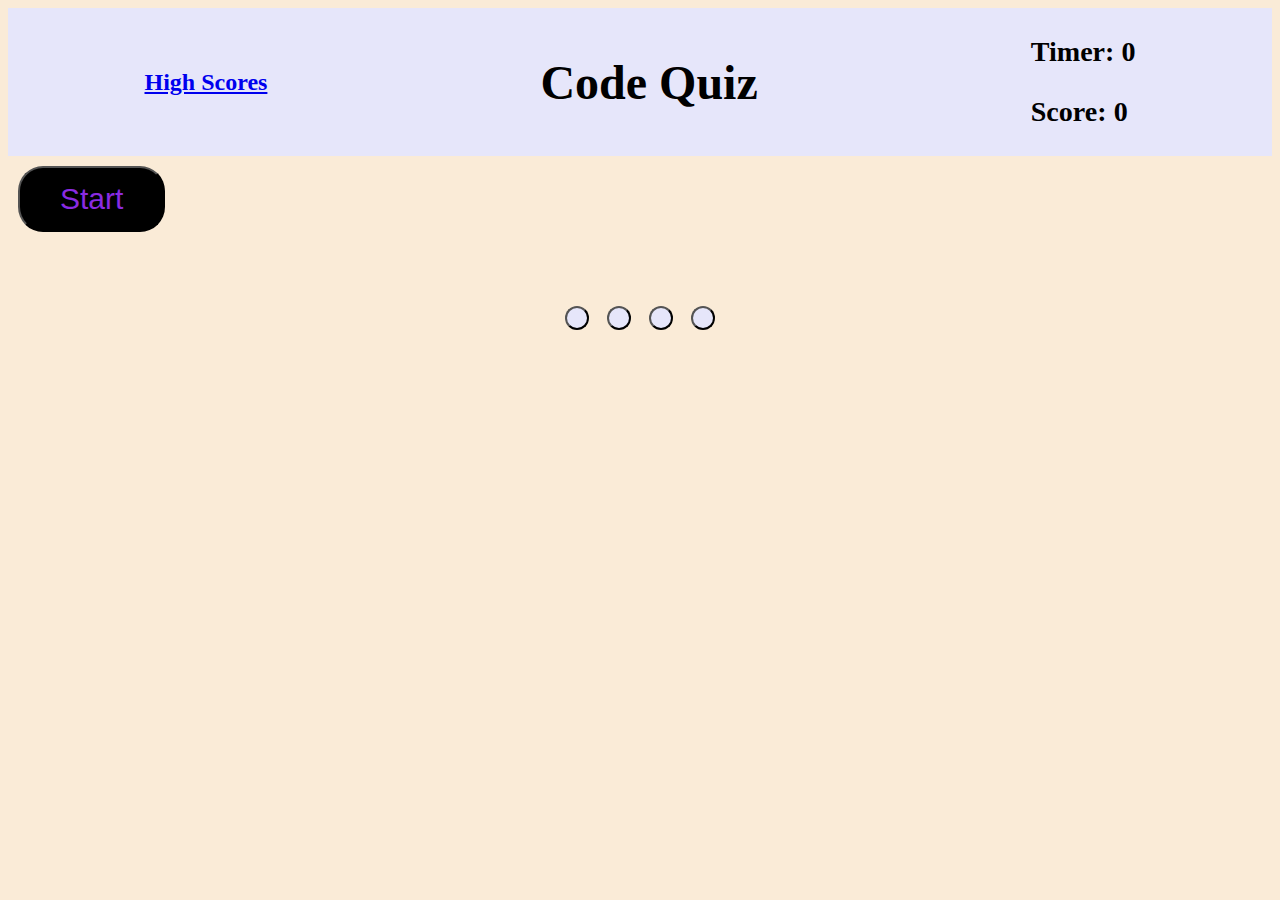
<file: index.html>
<!DOCTYPE html>
<html lang="en">
<head>
    <meta charset="UTF-8">
    <meta http-equiv="X-UA-Compatible" content="IE=edge">
    <meta name="viewport" content="width=device-width, initial-scale=1.0">
    <title>Code Quiz</title>
    <link rel="stylesheet" href="./assets/styles.css">
</head>
<body>
    <nav>
        <div id="highScores">
            <a href="./highsore.html">High Scores</a>
        </div>
        <h1 class="title"> Code Quiz </h1>
        <div>
            <h3 id="timer"> Timer: 0 </h3>
            <h3 id="score"> Score: 0 </h3>
        </div>
    </nav>
    <button id="startBtn"> Start </button>
    <div id="quiz">   
        <h2 id="question"> </h2>
        <div class="questionAnswers">
            <button id="option1">  </button>
            <button id="option2">  </button>
            <button id="option3">  </button>
            <button id="option4">  </button>
        </div>
    </div>


    <script src="./assets/script.js"></script>
</body>
</html>
</file>
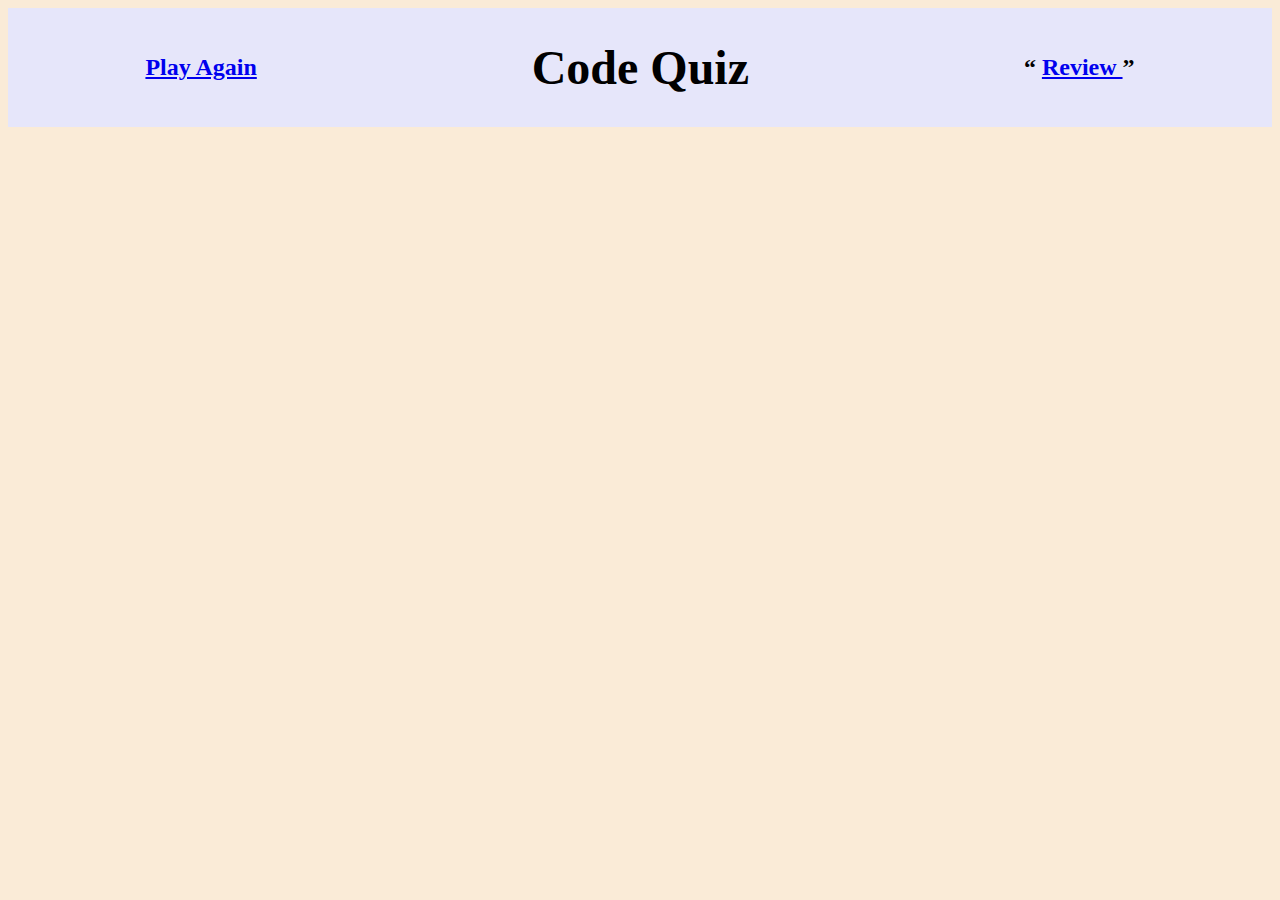
<file: highsore.html>
<!DOCTYPE html>
<html lang="en">
<head>
    <meta charset="UTF-8">
    <meta http-equiv="X-UA-Compatible" content="IE=edge">
    <meta name="viewport" content="width=device-width, initial-scale=1.0">
    <title>Code Quiz</title>
    <link rel="stylesheet" href="./assets/styles.css">
</head>
<body class="highscores">
    <nav>
        <div id="highScores">
            <a href="index.html">Play Again</a>
        </div>
        <h1 class="title"> Code Quiz </h1>
        <q>
            <a href="https://www.w3schools.com/">
                Review
            </a>
        </q>
    </nav>
    <div>
        
    </div>
    
</body>
</html>
</file>
<file: assets/styles.css>
#quiz {
    display: none;
}

body {
    background-color: antiquewhite;
}

nav {
    display: flex;
    align-items: center;
    justify-content: space-around;
    background: lavender;
    font-weight: bold;
    font-size: 24px;
}

#quiz {
    display: flex;
    flex-direction: column;
    justify-content: flex-start;
    align-items: center;
    font-size: 2rem;
    flex-wrap: wrap;
}

#startBtn {
    margin: 10px;
    background-color: black;
    color: blueviolet;
    text-align: center;
    border-radius: 25px;
    font-size: 30px;
    padding: 14px 40px;
    display: flex;
    align-items: center;
}

#startBtn:hover {
    background-color: lavender;
    color: black;
}

#option1,
#option2,
#option3,
#option4 {
    background-color: lavender;
    color: black;
    border-radius: 25px;
    font-size: 18px;
    padding: 10px;
    margin: 5px;
}

#question {
    font-size: 24px;
    color: rgb(128, 11, 238);
    font-size: 28px;
}
</file>
